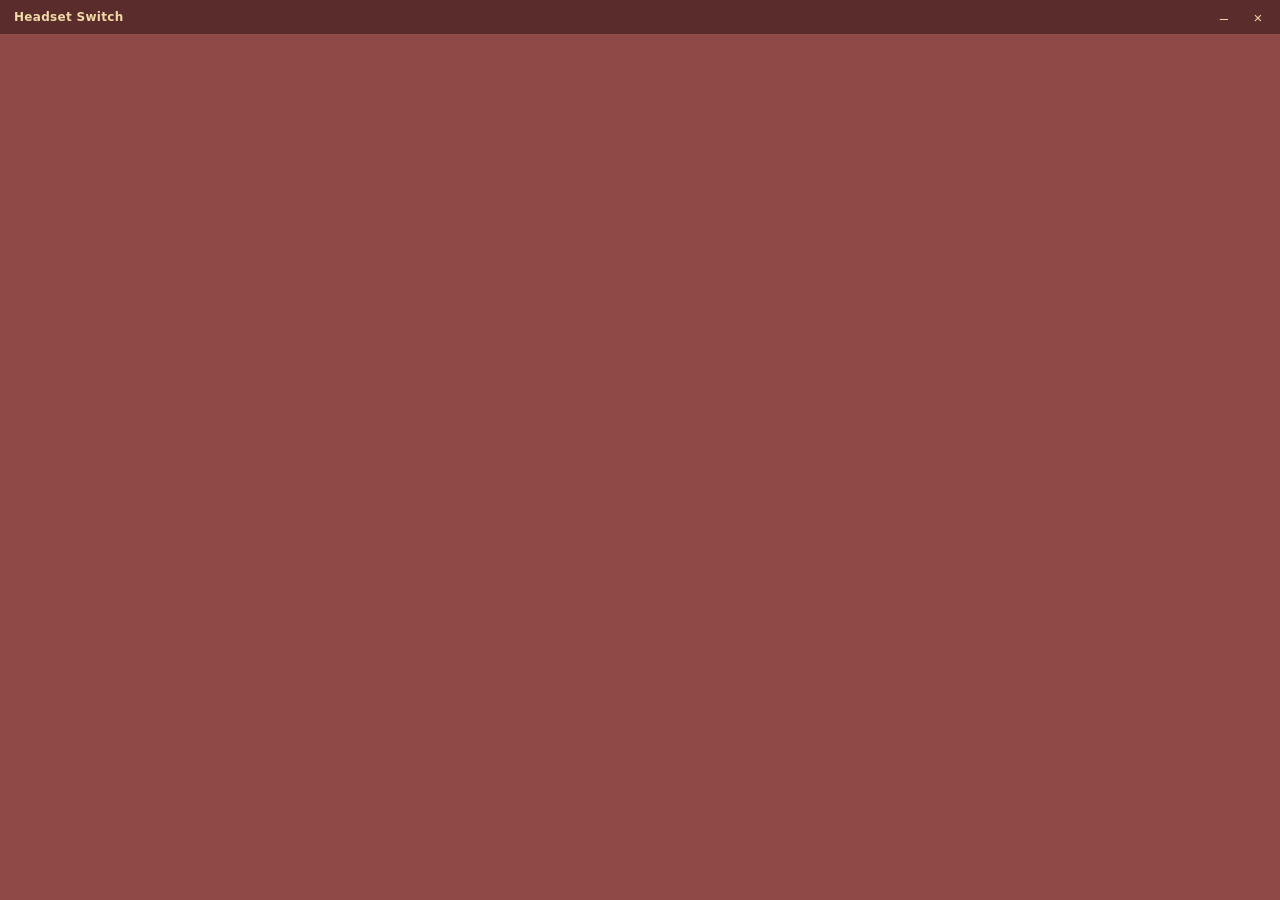
<file: mic-speaker-switcher/web/index.html>
<!DOCTYPE html>
<html lang="en">
<head>
<meta charset="UTF-8" />
<title>Headset Switch</title>
<link rel="stylesheet" href="style.css" />
</head>
<body>

  <!-- Custom titlebar: the window is frameless, so this replaces the OS
       titlebar entirely - drag region + our own minimize/close buttons,
       themed to match the app instead of showing a white OS bar. -->
  <div class="titlebar">
    <span class="titlebar-title">Headset Switch</span>
    <div class="titlebar-btns">
      <button id="min-btn" class="titlebar-btn" aria-label="Minimize">&#8211;</button>
      <button id="close-btn" class="titlebar-btn titlebar-btn-close" aria-label="Close">&times;</button>
    </div>
  </div>

  <!-- ============ INSTALL PROMPT (first run, module missing) ============ -->
  <div class="app-content">
  <section id="install-screen" class="screen hidden">
    <div class="card">
      <h1 class="title">One-time setup</h1>
      <p class="body-text">
        Headset Switch needs a small, open-source Windows helper
        (<em>AudioDeviceCmdlets</em>) to change your default audio device.
      </p>
      <button id="install-btn" class="btn-raised btn-primary">Install helper</button>
      <p id="install-status" class="hint"></p>
    </div>
  </section>

  <!-- ============ SETUP SCREEN (assign your headsets) ============ -->
  <section id="setup-screen" class="screen hidden">
    <div class="card setup-card">
      <h1 class="title">Set up your headsets</h1>
      <p class="body-text">Pick the speaker and mic for each headset. Add as many as you use.</p>

      <div id="headset-list" class="headset-list"></div>

      <button id="add-headset-btn" class="btn-raised">+ Add headset</button>
      <button id="save-setup-btn" class="btn-raised btn-primary">Save</button>
      <p id="setup-status" class="hint"></p>
    </div>
  </section>

  <!-- Template for one headset block, cloned by app.js -->
  <template id="headset-block-template">
    <div class="headset-block">
      <div class="block-label-row">
        <span class="block-label"><span class="dot"></span><span class="block-label-text">Headset</span></span>
        <button type="button" class="remove-headset-btn" title="Remove" aria-label="Remove headset">&times;</button>
      </div>
      <input class="text-input hs-label" placeholder="Nickname (optional)" />
      <select class="select-input hs-icon"></select>
      <select class="select-input hs-playback"></select>
      <select class="select-input hs-recording"></select>
    </div>
  </template>

  <!-- ============ MAIN SCREEN ============ -->
  <section id="main-screen" class="screen hidden">
    <div class="card main-card">
      <button id="settings-btn" class="icon-btn" title="Change headsets" aria-label="Settings">
        <svg viewBox="0 0 24 24" width="18" height="18">
          <path fill="currentColor" d="M19.14 12.94a7.14 7.14 0 0 0 .06-.94 7.14 7.14 0 0 0-.06-.94l2.03-1.58a.5.5 0 0 0 .12-.64l-1.92-3.32a.5.5 0 0 0-.6-.22l-2.39.96a7.3 7.3 0 0 0-1.62-.94l-.36-2.54a.5.5 0 0 0-.5-.42h-3.84a.5.5 0 0 0-.5.42l-.36 2.54c-.59.24-1.13.56-1.62.94l-2.39-.96a.5.5 0 0 0-.6.22L2.71 8.84a.5.5 0 0 0 .12.64l2.03 1.58c-.04.31-.06.62-.06.94s.02.63.06.94L2.83 14.5a.5.5 0 0 0-.12.64l1.92 3.32c.14.24.42.32.66.22l2.39-.96c.49.38 1.03.7 1.62.94l.36 2.54c.05.24.26.42.5.42h3.84c.24 0 .45-.18.5-.42l.36-2.54c.59-.24 1.13-.55 1.62-.94l2.39.96c.24.1.52.02.66-.22l1.92-3.32a.5.5 0 0 0-.12-.64ZM12 15.5A3.5 3.5 0 1 1 15.5 12 3.5 3.5 0 0 1 12 15.5Z"/>
        </svg>
      </button>

      <h1 class="title">Headset Switch</h1>

      <div class="dial-wrap">
        <button id="dial-btn" class="dial" aria-label="Switch headset">
          <span id="dial-icon" class="dial-icon">
            <svg viewBox="0 0 24 24" width="40" height="40" fill="currentColor">
              <path d="M12 3a5 5 0 0 0-5 5v4a5 5 0 0 0 10 0V8a5 5 0 0 0-5-5Zm7 9a1 1 0 0 0-1 1 6 6 0 0 1-12 0 1 1 0 1 0-2 0 8 8 0 0 0 7 7.94V22h-2a1 1 0 0 0 0 2h6a1 1 0 0 0 0-2h-2v-1.06A8 8 0 0 0 20 13a1 1 0 0 0-1-1Z"/>
            </svg>
          </span>
        </button>
      </div>

      <p id="active-name" class="active-name">—</p>
      <p id="active-hint" class="hint">Tap the dial to switch</p>

      <div id="pills" class="pills"></div>

      <p id="toast" class="toast hidden"></p>
    </div>
  </section>
  </div>

  <script src="app.js"></script>
</body>
</html>
</file>
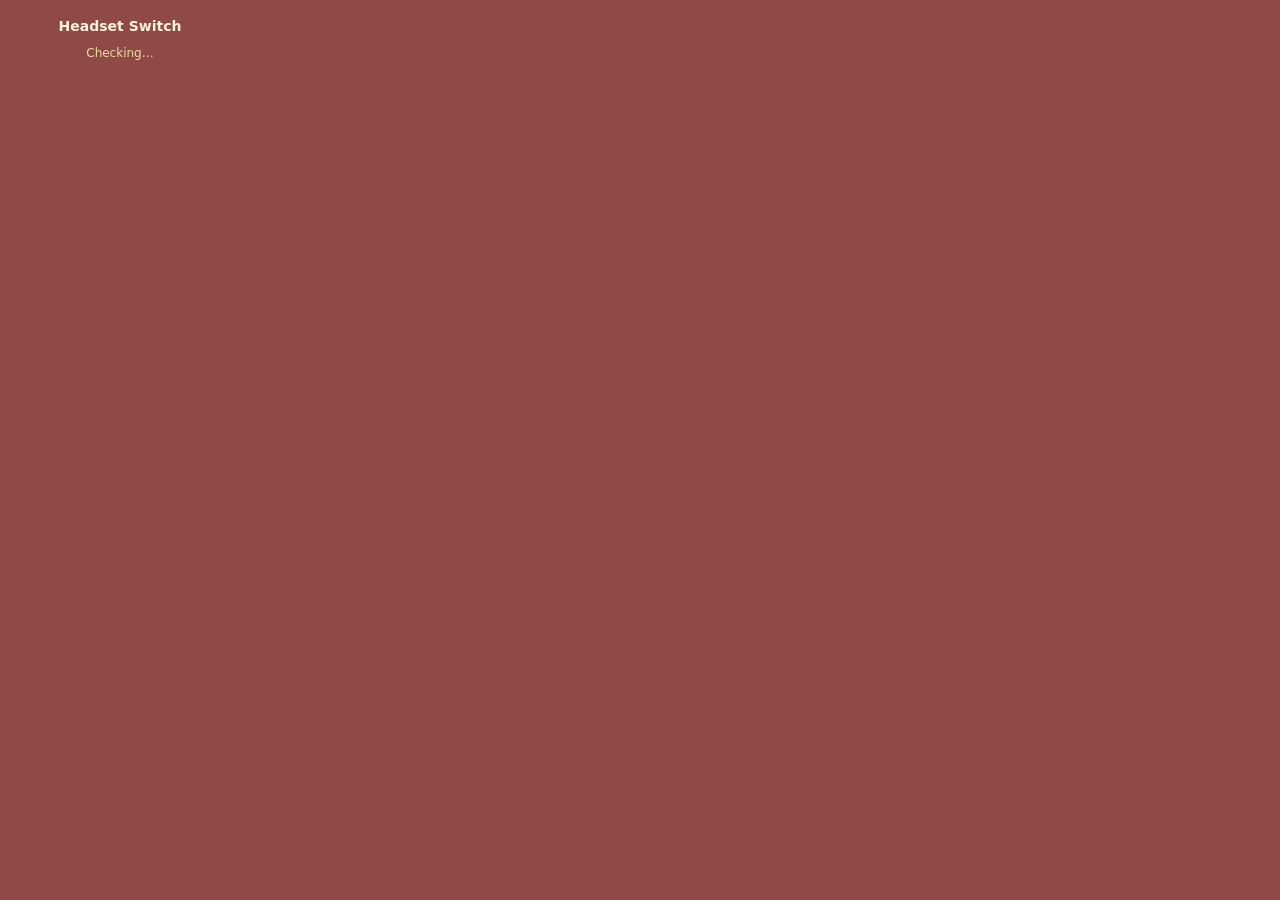
<file: mic-speaker-switcher/chrome-extension/popup.html>
<!DOCTYPE html>
<html>
<head>
  <meta charset="UTF-8" />
  <style>
    :root {
      --bg: #8F4A48; --bg-highlight: #A6716F; --bg-shadow: #5A2C2B;
      --gold: #FBCA03; --red: #AA0505;
      --text-primary: #FBF0DA; --text-secondary: #F0D9A6; --text-dim: #CFA46B;
      --shadow-out: 6px 6px 12px var(--bg-shadow), -6px -6px 12px var(--bg-highlight);
      --shadow-in: inset 4px 4px 8px var(--bg-shadow), inset -4px -4px 8px var(--bg-highlight);
    }
    * { box-sizing: border-box; }
    body {
      margin: 0; width: 240px; padding: 18px;
      font-family: "Segoe UI", system-ui, -apple-system, sans-serif;
      background: var(--bg); color: var(--text-primary);
    }
    h1 { font-size: 14px; margin: 0 0 12px; text-align: center; }
    #status-line { font-size: 12px; color: var(--text-secondary); text-align: center; margin-bottom: 14px; min-height: 16px; }
    button {
      width: 100%; border: none; border-radius: 12px; padding: 11px;
      font-size: 13px; font-weight: 600; cursor: pointer;
      background: var(--bg); color: var(--gold); box-shadow: var(--shadow-out);
      margin-bottom: 8px;
    }
    button:active { box-shadow: var(--shadow-in); }
    button:disabled { opacity: 0.5; cursor: default; }
    button.active { color: var(--text-secondary); box-shadow: var(--shadow-in); cursor: default; }
    #offline-msg { font-size: 11px; color: var(--red); text-align: center; margin-top: 10px; display: none; }
  </style>
</head>
<body>
  <h1>Headset Switch</h1>
  <div id="status-line">Checking…</div>
  <div id="headset-buttons"></div>
  <div id="offline-msg">Desktop app isn't running.</div>
  <script src="popup.js"></script>
</body>
</html>
</file>
<file: mic-speaker-switcher/web/style.css>
:root {
  --bg: #8F4A48;
  --bg-highlight: #A6716F;   /* lighter tint of bg, catches the "light" */
  --bg-shadow: #5A2C2B;      /* darker tint of bg, the recessed side */

  --gold: #FBCA03;
  --amber: #B97D10;
  --red: #AA0505;

  --text-primary: #FBF0DA;   /* tint of gold */
  --text-secondary: #F0D9A6; /* tint of amber */
  --text-dim: #CFA46B;

  --radius-lg: 28px;
  --radius-md: 18px;
  --radius-sm: 12px;
  --titlebar-h: 34px;

  --shadow-out: 8px 8px 16px var(--bg-shadow), -8px -8px 16px var(--bg-highlight);
  --shadow-out-sm: 5px 5px 10px var(--bg-shadow), -5px -5px 10px var(--bg-highlight);
  --shadow-in: inset 5px 5px 10px var(--bg-shadow), inset -5px -5px 10px var(--bg-highlight);
  --shadow-in-lg: inset 8px 8px 16px var(--bg-shadow), inset -8px -8px 16px var(--bg-highlight);
}

* { box-sizing: border-box; }

html, body {
  margin: 0;
  width: 100vw;
  height: 100vh;
  overflow: hidden;
  background: var(--bg);
}

body {
  font-family: "Segoe UI", system-ui, -apple-system, sans-serif;
  color: var(--text-primary);
  display: flex;
  flex-direction: column;
}

.hidden { display: none !important; }

/* ---------- custom titlebar (the window is frameless) ---------- */
.titlebar {
  height: var(--titlebar-h);
  min-height: var(--titlebar-h);
  width: 100%;
  display: flex;
  align-items: center;
  justify-content: space-between;
  padding: 0 6px 0 14px;
  background: var(--bg-shadow);
  -webkit-app-region: drag; /* whole bar drags the window */
  user-select: none;
}

.titlebar-title {
  font-size: 12px;
  font-weight: 600;
  letter-spacing: 0.3px;
  color: var(--text-secondary);
}

.titlebar-btns {
  display: flex;
  gap: 2px;
  -webkit-app-region: no-drag; /* buttons must stay clickable */
}

.titlebar-btn {
  width: 32px;
  height: 26px;
  border: none;
  background: transparent;
  color: var(--text-secondary);
  font-size: 15px;
  line-height: 1;
  border-radius: 6px;
  cursor: pointer;
  display: flex;
  align-items: center;
  justify-content: center;
  transition: background 0.15s ease, color 0.15s ease;
}
.titlebar-btn:hover { background: rgba(0,0,0,0.25); color: var(--gold); }
.titlebar-btn-close:hover { background: var(--red); color: var(--text-primary); }

.app-content {
  flex: 1;
  width: 100%;
  display: flex;
  min-height: 0; /* required for a flex child to actually be allowed to scroll */
}

.screen {
  width: 100%;
  height: 100%;
  display: flex;
  align-items: center;
  justify-content: center;
  min-height: 0;
}

/* The setup screen's card can outgrow the fixed 380x580 window once more
   than a couple of headsets are added, so it scrolls internally instead of
   being clipped or pushing the Save button off-screen. */
#setup-screen {
  align-items: stretch;
}

.card {
  width: 320px;
  padding: 28px 24px;
  border-radius: var(--radius-lg);
  background: var(--bg);
  box-shadow: var(--shadow-out);
  position: relative;
}

.setup-card {
  margin: 14px auto;
  max-height: calc(100% - 28px);
  overflow-y: auto;
  overflow-x: hidden;
}
/* Slim themed scrollbar instead of the default OS one */
.setup-card::-webkit-scrollbar { width: 8px; }
.setup-card::-webkit-scrollbar-track { background: transparent; }
.setup-card::-webkit-scrollbar-thumb {
  background: var(--bg-shadow);
  border-radius: 4px;
}

.main-card { padding-top: 22px; text-align: center; }

.title {
  margin: 0 0 6px;
  font-size: 19px;
  font-weight: 600;
  letter-spacing: 0.2px;
  text-align: center;
  color: var(--text-primary);
}

.body-text {
  margin: 0 0 20px;
  font-size: 13px;
  line-height: 1.5;
  color: var(--text-secondary);
  text-align: center;
}

.hint {
  font-size: 12px;
  color: var(--text-dim);
  text-align: center;
  min-height: 16px;
  margin: 6px 0 0;
}

/* ---------- buttons ---------- */
.btn-raised {
  width: 100%;
  border: none;
  border-radius: var(--radius-md);
  padding: 13px 16px;
  font-size: 14px;
  font-weight: 600;
  cursor: pointer;
  background: var(--bg);
  color: var(--text-primary);
  box-shadow: var(--shadow-out-sm);
  transition: box-shadow 0.15s ease, transform 0.15s ease, color 0.15s ease;
}
.btn-raised:active {
  box-shadow: var(--shadow-in);
  transform: translateY(1px);
}
.btn-primary { color: var(--gold); }

.icon-btn {
  position: absolute;
  top: 18px;
  right: 18px;
  width: 34px;
  height: 34px;
  border: none;
  border-radius: 50%;
  background: var(--bg);
  color: var(--text-secondary);
  box-shadow: var(--shadow-out-sm);
  display: flex;
  align-items: center;
  justify-content: center;
  cursor: pointer;
  transition: box-shadow 0.15s ease, color 0.15s ease;
}
.icon-btn:hover { color: var(--gold); }
.icon-btn:active { box-shadow: var(--shadow-in); }

/* ---------- setup form ---------- */
.headset-list { margin-bottom: 14px; }
.headset-block {
  margin-bottom: 16px;
  padding-bottom: 14px;
  border-bottom: 1px solid rgba(0,0,0,0.15);
}
.headset-block:last-child { border-bottom: none; }

.block-label-row {
  display: flex;
  align-items: center;
  justify-content: space-between;
  margin-bottom: 8px;
}

.block-label {
  font-size: 12px;
  font-weight: 700;
  letter-spacing: 0.6px;
  text-transform: uppercase;
  color: var(--text-secondary);
  display: flex;
  align-items: center;
  gap: 8px;
}
.block-label .dot {
  width: 8px;
  height: 8px;
  border-radius: 50%;
  background: var(--gold);
  flex: none;
}
/* Cycle a few dot colors so headsets are visually distinguishable */
.headset-block:nth-child(2n) .dot { background: var(--amber); }
.headset-block:nth-child(3n) .dot { background: var(--gold); }

.remove-headset-btn {
  width: 22px;
  height: 22px;
  border: none;
  border-radius: 50%;
  background: var(--bg);
  color: var(--text-dim);
  box-shadow: var(--shadow-out-sm);
  font-size: 13px;
  line-height: 1;
  cursor: pointer;
  display: flex;
  align-items: center;
  justify-content: center;
}
.remove-headset-btn:hover { color: var(--red); }
.remove-headset-btn:active { box-shadow: var(--shadow-in); }
.remove-headset-btn:disabled {
  opacity: 0.35;
  cursor: default;
  color: var(--text-dim);
}

.text-input, .select-input {
  width: 100%;
  border: none;
  outline: none;
  border-radius: var(--radius-sm);
  padding: 11px 12px;
  margin-bottom: 8px;
  font-size: 13px;
  background: var(--bg);
  color: var(--text-primary);
  box-shadow: var(--shadow-in);
  appearance: none;
}
.select-input { color: var(--text-secondary); }
.text-input::placeholder { color: var(--text-dim); }

#add-headset-btn { margin-bottom: 10px; }

/* ---------- dial (signature element) ---------- */
.dial-wrap {
  display: flex;
  justify-content: center;
  margin: 22px 0 16px;
}

/* Outer button: owns the neomorphic shadow ONLY. It never transforms,
   so the shadow (which is fixed to a light source) never rotates. */
.dial {
  width: 148px;
  height: 148px;
  border-radius: 50%;
  border: none;
  padding: 0;
  cursor: pointer;
  background: radial-gradient(circle at 32% 28%, var(--bg-highlight), var(--bg) 70%);
  box-shadow: var(--shadow-out);
  display: flex;
  align-items: center;
  justify-content: center;
  transition: box-shadow 0.2s ease;
}

.dial:active {
  box-shadow: var(--shadow-in-lg);
}

.dial.switching {
  box-shadow: var(--shadow-out), 0 0 22px rgba(251, 202, 3, 0.35);
}

/* Inner icon: owns the rotation + color change. Nothing here has a
   shadow, so spinning it never drags a shadow along with it. */
.dial-icon {
  display: flex;
  align-items: center;
  justify-content: center;
  color: var(--text-secondary);
  transition: transform 0.45s cubic-bezier(.2,.8,.3,1.15), color 0.3s ease;
}

.dial-icon.spin {
  transform: rotate(200deg);
  color: var(--gold);
}

.active-name {
  margin: 4px 0 2px;
  font-size: 16px;
  font-weight: 600;
  color: var(--text-primary);
  min-height: 20px;
}

.pills {
  display: flex;
  gap: 10px;
  justify-content: center;
  margin-top: 18px;
  flex-wrap: wrap;
}

.pill {
  width: 36px;
  height: 36px;
  border: none;
  border-radius: 50%;
  display: flex;
  align-items: center;
  justify-content: center;
  font-size: 13px;
  font-weight: 700;
  font-family: inherit;
  background: var(--bg);
  color: var(--text-dim);
  box-shadow: var(--shadow-out-sm);
  transition: box-shadow 0.2s ease, color 0.2s ease;
}
.pill svg { display: block; }

.pill.active {
  box-shadow: var(--shadow-in);
  color: var(--gold);
}

.pill.missing {
  color: var(--red);
}

.toast {
  margin-top: 16px;
  padding: 10px 12px;
  border-radius: var(--radius-sm);
  font-size: 12px;
  background: var(--bg);
  box-shadow: var(--shadow-in);
  color: var(--gold);
}
.toast.error { color: var(--red); }
</file>
